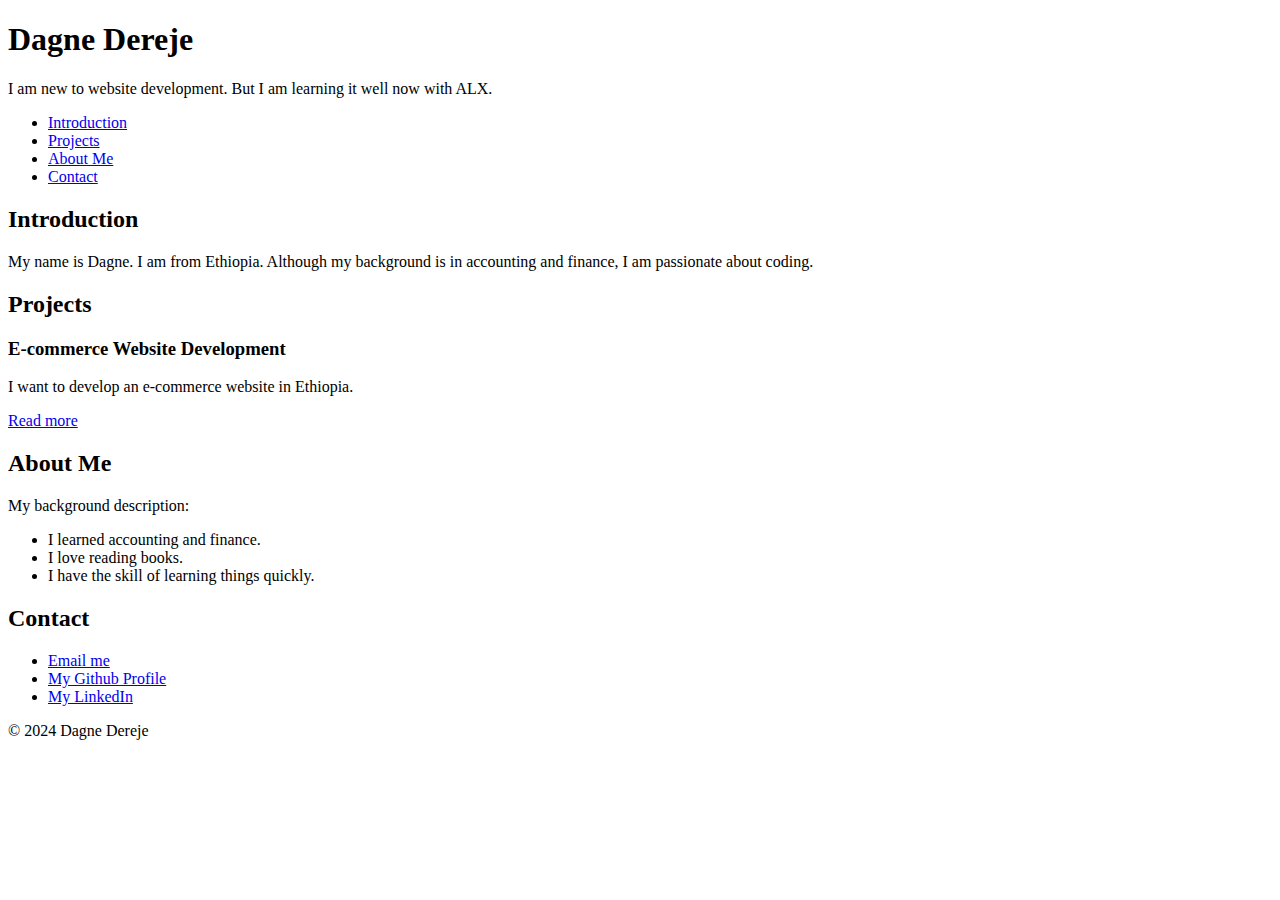
<file: portfolio/index.html>
<!DOCTYPE html>
<html lang="en">
<head>
    <!-- Header Section Meta Information -->
    <meta charset="utf-8">
    <meta name="viewport" content="width=device-width, initial-scale=1.0">
    <title>Personal Portfolio</title>
</head>
<body>
    <!-- Header Section -->
    <header>
        <h1>Dagne Dereje</h1>
        <p>I am new to website development. But I am learning it well now with ALX.</p>
    </header>

    <!-- Navigation Bar -->
    <nav>
        <ul>
            <li><a href="#introduction">Introduction</a></li>
            <li><a href="#projects">Projects</a></li>
            <li><a href="#about">About Me</a></li>
            <li><a href="#contact">Contact</a></li>
        </ul>
    </nav>

    <!-- Content Sections -->
    <section id="introduction">
        <h2>Introduction</h2>
        <p>My name is Dagne. I am from Ethiopia. Although my background is in accounting and finance, I am passionate about coding.</p>
    </section>

    <section id="projects">
        <h2>Projects</h2>
        <article class="project">
            <h3>E-commerce Website Development</h3>
            <p>I want to develop an e-commerce website in Ethiopia.</p>
            <a href="#projects" target="_blank">Read more</a>
        </article>
    </section>

    <section id="about">
        <h2>About Me</h2>
        <p>My background description:</p>
        <ul>
            <li>I learned accounting and finance.</li>
            <li>I love reading books.</li>
            <li>I have the skill of learning things quickly.</li>
        </ul>
    </section>

    <section id="contact">
        <h2>Contact</h2>
        <ul>
            <li><a href="mailto:dagne959@gmail.com" target="_blank">Email me</a></li>
            <li><a href="https://github.com/Ahazekulu" target="_blank">My Github Profile</a></li>
            <li><a href="https://www.linkedin.com/in/ddereje/" target="_blank">My LinkedIn</a></li>
        </ul>
    </section>

    <!-- Footer Section -->
    <footer>
        <p>&copy; 2024 Dagne Dereje</p>
    </footer>
</body>
</html>
</file>
